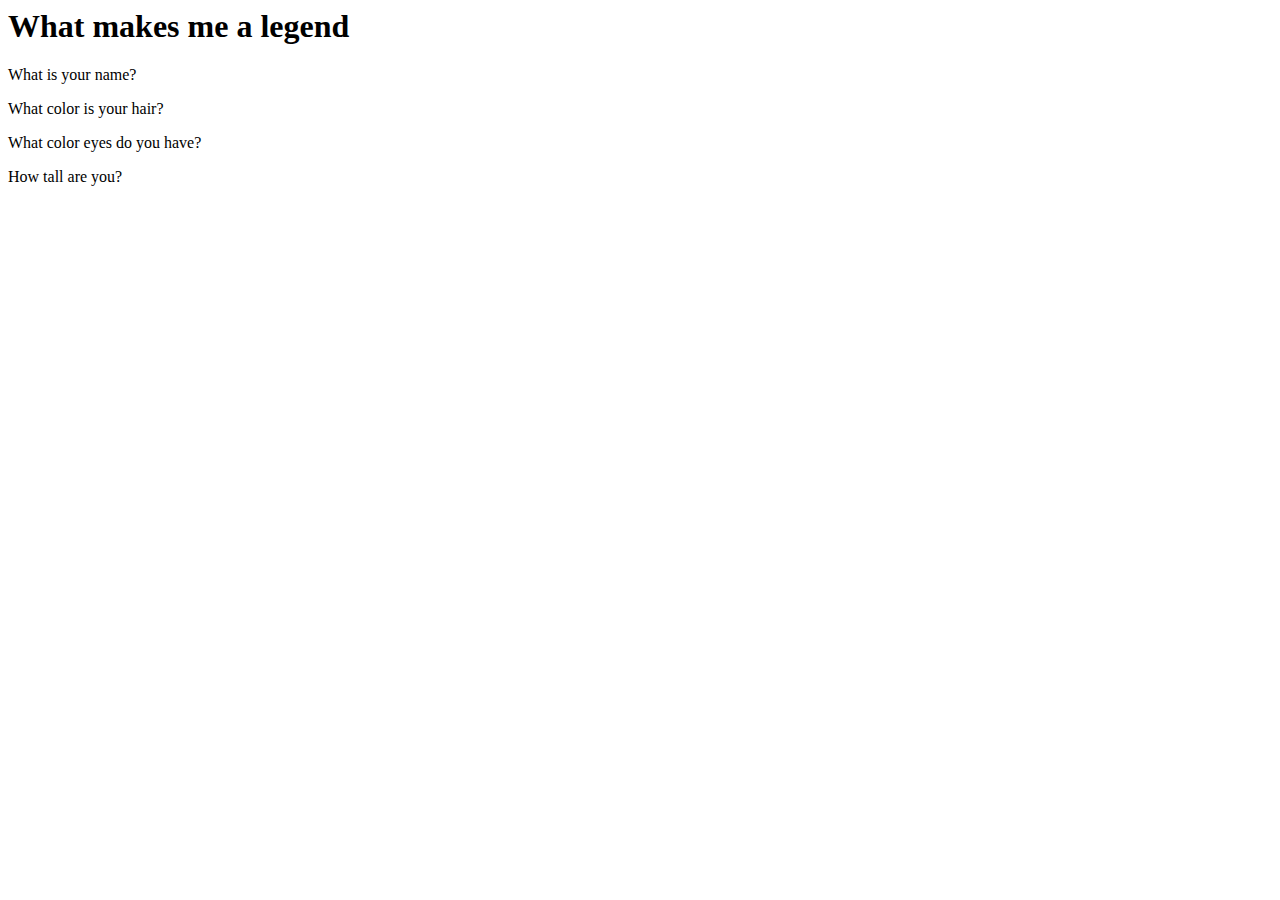
<file: html/index.html>
<html>
       
        <head>

            <title>About a badass</title>

        </head>

        <body>

            <h1>What makes me a legend</h1>

            <p>What is your name?</p>

            <p>What color is your hair?</p>

            <p>What color eyes do you have?</p>

            <p>How tall are you?</p>
        
        </body>

        <script>
            
            alert('Hello peasant');

            var username = prompt('What is your name? ');
            console.log('Hello :' + username);
            alert('Hello ' + username);
            var hairColor = prompt('What color is your hair ' +  username + '? ' );
            console.log('What color is your hair? :' + hairColor );
            alert('What beautiful ' + hairColor + ' hair you have.');
            var eyeColor =  prompt( 'What color are your eyes?');
            console.log('What color are your eyes? :' + eyeColor);
            alert('What gorgeous ' + eyeColor + ' eyes you have.');
            var height = prompt('How tall are you ' + username + '?' );
            console.log('How tall are you?' + height);
            alert('WOW, ' + height + '. You are really tall!');

            alert('You\'re a damn Queen!!');

//damn i'm a rockstar. You got this.
    
           

        </script>

</html>
</file>
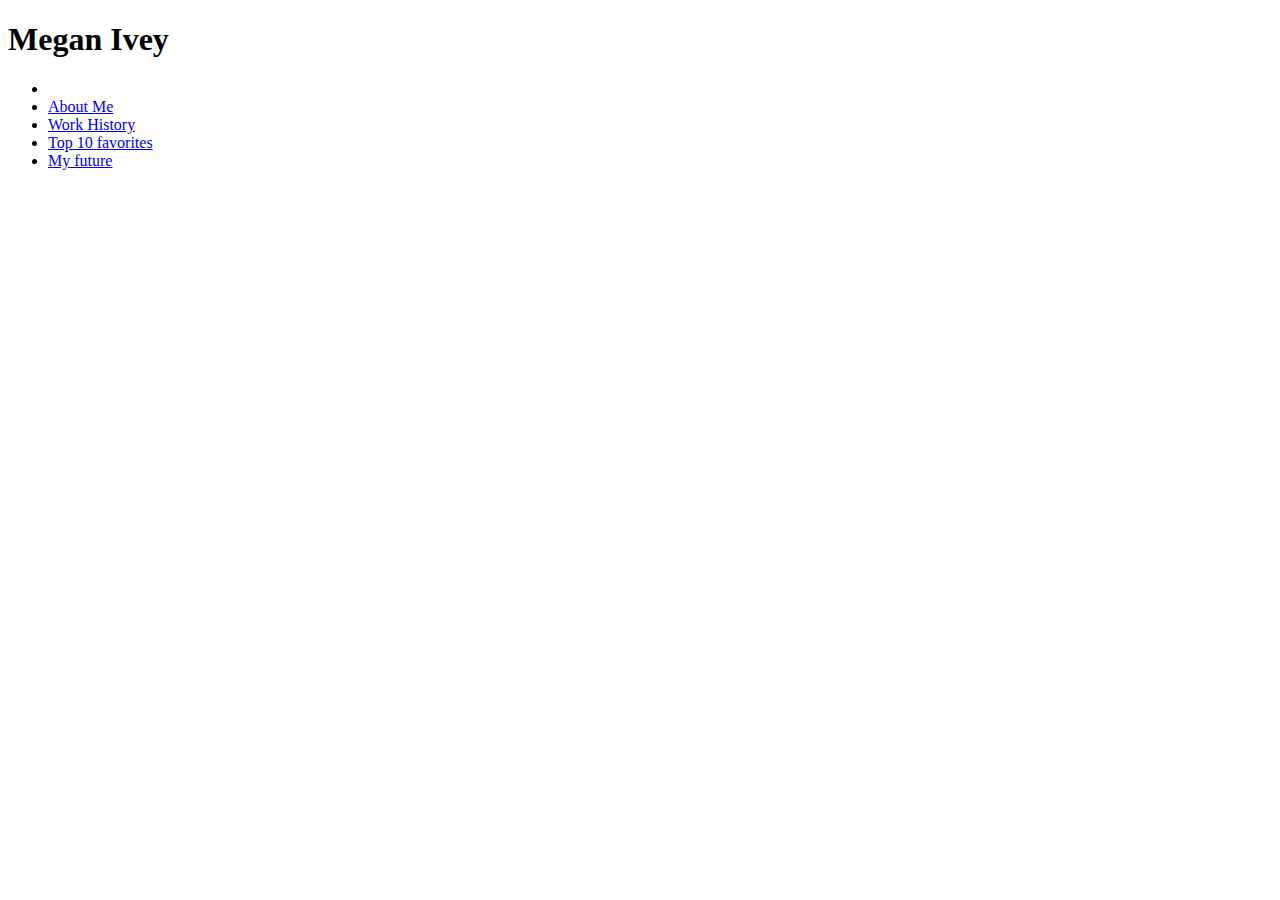
<file: firstpage.html>
<!DOCTYPE html>
<html lang="en">
<head>
  <meta charset="UTF-8">
  <meta name="viewport" content="width=device-width, initial-scale=1.0">
  <meta http-equiv="X-UA-Compatible" content="ie=edge">
  <title>About Megan</title>
</head>
<body>
  <div id="About Megan">
<h1> Megan Ivey </h1>
<ul id="navigation bar">
<li><a href= "#" class="on"</a></li>
  <li> <a href="#">About Me</a></li>
  <li> <a href="#">Work History</a></li>
  <li> <a href="#">Top 10 favorites</a></li>
  <li> <a href="#">My future</a></li>
  </ul>









</div>
</body>
</html>
</file>
